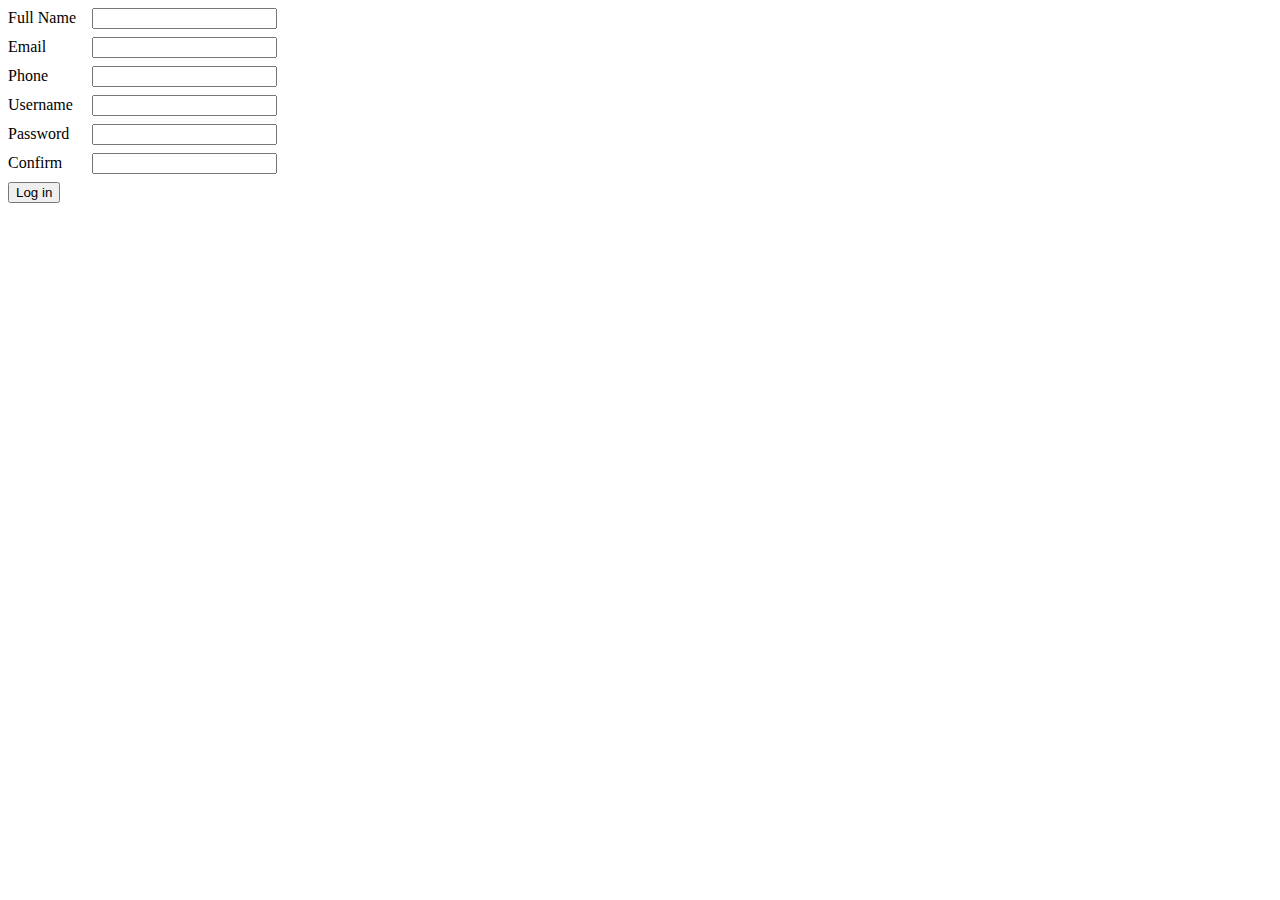
<file: CST 252 Form F24/index.html>
<!DOCTYPE html>
<html>

<head>
  <meta charset="utf-8">
  <meta name="viewport" content="width=device-width">
  <title>replit</title>
  <link href="style.css" rel="stylesheet" type="text/css" />
</head>

<body>

  <div class="row">
    <label for="fullName">Full Name</label>
    <input id="fullName" class="required">
  </div>
  <div class="row">
    <label for="email">Email</label>
    <input id="email" class="required">
  </div>
  <div class="row">
    <label for="phoneNumber">Phone</label>
    <input id="phoneNumber">
  </div>
  <div class="row">
    <label for="username">Username</label>
    <input id="username" class="required">
  </div>
  <div class="row">
    <label for="password">Password</label>
    <input id="password" class="required" type="password">
  </div>
  <div class="row">
    <label for="confirmPassword">Confirm</label>
    <input id="confirmPassword" class="required" type="password">
  </div>

  <button id="login" aria-label="Log in">Log in</button>


  <script src="script.js"></script>



</body>

</html>
</file>
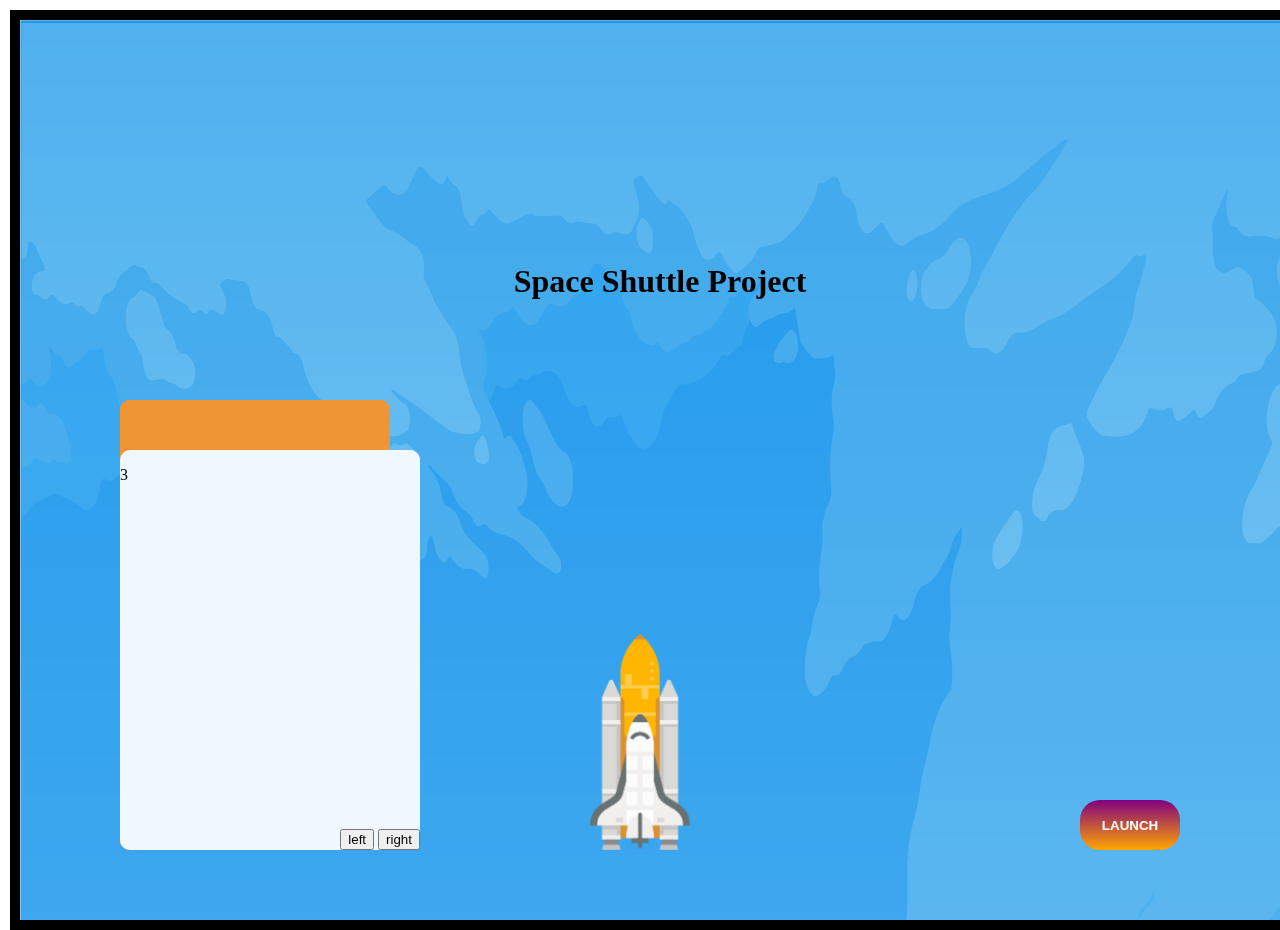
<file: Final Project/index.html>
<!DOCTYPE html>
<html>
<head>
    <meta charset="UTF-8" />
    <meta name="viewport" content="width=device-width">
    <title>Space Shuttle</title>
    <link href="style.css" rel="stylesheet" type="text/css" />
</head>
<body>

    <div id="main">
    <img id ="test" src="images/test.png" alt="shuttle">

    <div id="textboxHeaderOne" class="textboxHeader">
    </div>

    <div id="textboxOne" class="textbox">
        <p>1</p>
        <div class="divButtons">
            <button class="left">left</button>
            <button class="right">right</button>
        </div>
    </div>

    <div id="textboxHeaderTwo" class="textboxHeader">
    </div>

    <div id="textboxTwo" class="textbox">
        <p>2</p>
        <div class="divButtons">
            <button class="left">left</button>
            <button class="right">right</button>
        </div>
    </div>

    <div id="textboxHeaderThree" class="textboxHeader">
    </div>

    <div id="textboxThree" class="textbox">
        <p>3</p>
        <div class="divButtons">
            <button class="left">left</button>
            <button class="right">right</button>
        </div>
    </div>

        
    <img id ="shuttle" src="images/shuttle.png" alt="shuttle">

    <h1>
        Space Shuttle Project
    </h1>

    <button id="launch"> 
        LAUNCH
    </button>
    </div>
    
</body>
</html>
</file>
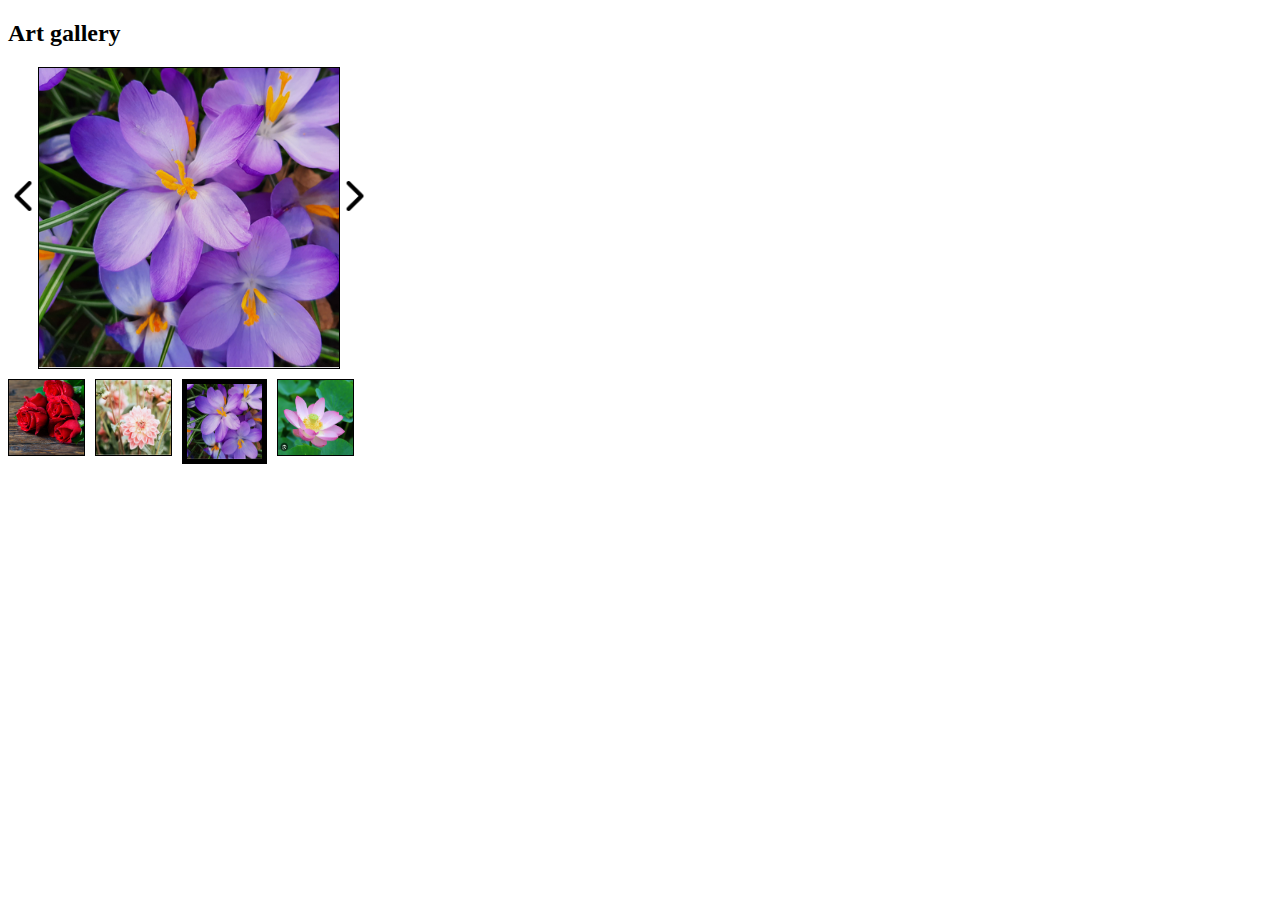
<file: Gallery-Challenge-Starter/index.html>
<!DOCTYPE html>
<html>

<head>
  <meta charset="utf-8">
  <meta name="viewport" content="width=device-width">
  <title>replit</title>
  <link href="style.css" rel="stylesheet" type="text/css" />
</head>

<body>
  <h2>Art gallery</h2>
  <div class="row">
    <div id="leftArrow" class="arrow">
      <img src="arrow2.png"> 
    </div>
    <img src="flowers/purple.png" class="mainImage" />
    <div id="rightArrow" class="arrow">
      <img src="arrow.png"> 
    </div>
  </div>
  <div class="row">
    <img class="galleryImage" src="flowers/rose.PNG" />
    <img class="galleryImage" src="flowers/pinkwhite.PNG" />
    <img class="galleryImage active" src="flowers/purple.png" />
    <img class="galleryImage" src="flowers/lotus.PNG" />
  </div>
  <script src="script.js"></script>
</body>

</html>
</file>
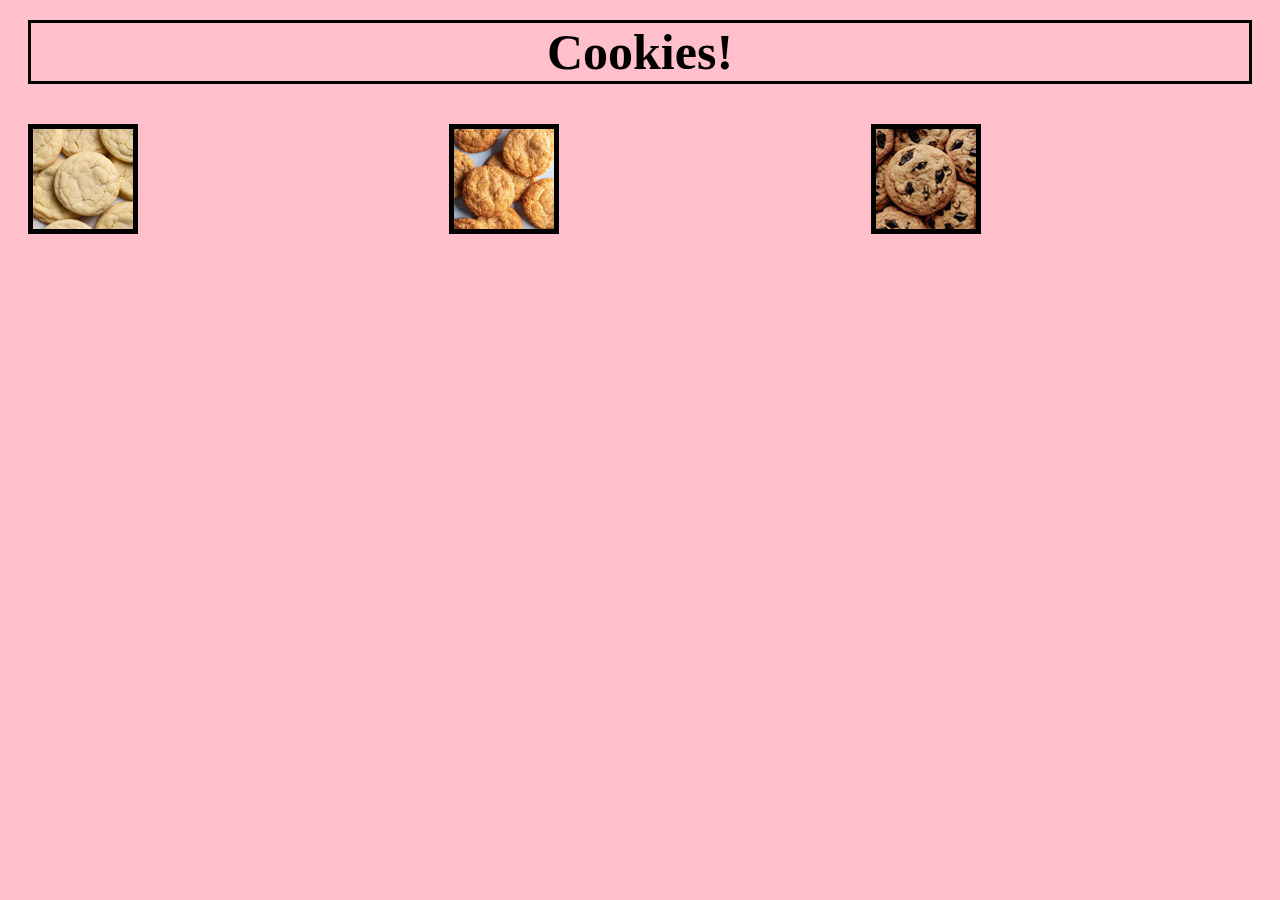
<file: Lab 4/index.html>
<!DOCTYPE html>
<html>

<head>
  <meta charset="utf-8">
  <meta name="viewport" content="width=device-width">
  <title>replit</title>
  <link href="style.css" rel="stylesheet" type="text/css" />
</head>

<body>

  <div>
    <h1>
      Cookies!
    </h1>
  </div>

  <div class="column">
    <div class="box" id="sugar-image">
      <img class="constImages" id="divImage1" src="Sugar_Cookie.jpg" />
    </div>
  </div>

  <div class="column">
    <div class="box" id="doodle-image">
      <img class="constImages" id="divImage2" src="Snickerdoodle_Cookie.jpg" />
    </div>
  </div>

  <div class="column">
    <div class="box" id="chocolate-image">
      <img class="constImages" id="divImage3" src="Chocolate_Cookie.jpg" />
    </div>
  </div>

    <div class="column">
      <div class="display-box" id="sugar-div">
        <button id="sugar-button">X</button>
        <div>
          <img id="displayboxImage1" src="Sugar_Cookie.jpg" />
          <h2>
            Sugar Cookie
          </h2>
              <p>
                These sweet little discs of joy are the life of the party in the cookie world. Born from a magical mix of sugar, butter, and flour, they're like edible canvases just begging for a rainbow of frosting and sprinkles. Whether you're dunking them in milk or using them as tasty building blocks for your next dessert masterpiece, sugar cookies are the ultimate comfort food that'll make your taste buds do a happy dance!
              </p>
        </div>
      </div>
  
    </div>
  
    <div class="column">
      <div class="display-box" id="doodle-div">
        <button id="doodle-button">X</button>
        <div>
          <img id="displayboxImage1" src="Snickerdoodle_Cookie.jpg" />
          <h2>
            Snickerdoodle
          </h2>
              <p>
                These cinnamon-sugar superstars are like the cool kids of the cookie jar. With their crinkly tops and that signature tangy twist (hello, cream of tartar!), snickerdoodles are basically hugs for your taste buds. Imagine a sugar cookie went to charm school, rolled around in cinnamon, and came out with a fun name – that's a snickerdoodle for ya!
              </p>
        </div>
      </div>
      </div>
  
    <div class="column">
      <div class="display-box" id="chocolate-div">
        <button id="chocolate-button">X</button>
        <div>
          <img id="displayboxImage1" src="Chocolate_Cookie.jpg" />
          <h2>
            Chocolate Chip Cookie
          </h2>
              <p>
                Hold onto your sweet tooth, 'cause we're diving into the world of chocolate chip cookies! These iconic treats are like edible treasure hunts, with each bite promising a golden-brown landscape dotted with melty chocolate nuggets. Born from a happy accident (thank you, Ruth Wakefield!), they've been making milk's best friend status official since the 1930s.
              </p>
        </div>
      </div>
      </div>

  </div>
  <script src="script.js"></script>

  <!--
  This script places a badge on your repl's full-browser view back to your repl's cover
  page. Try various colors for the theme: dark, light, red, orange, yellow, lime, green,
  teal, blue, blurple, magenta, pink!
  -->
  <script src="https://replit.com/public/js/replit-badge-v2.js" theme="dark" position="bottom-right"></script>
</body>

</html>
</file>
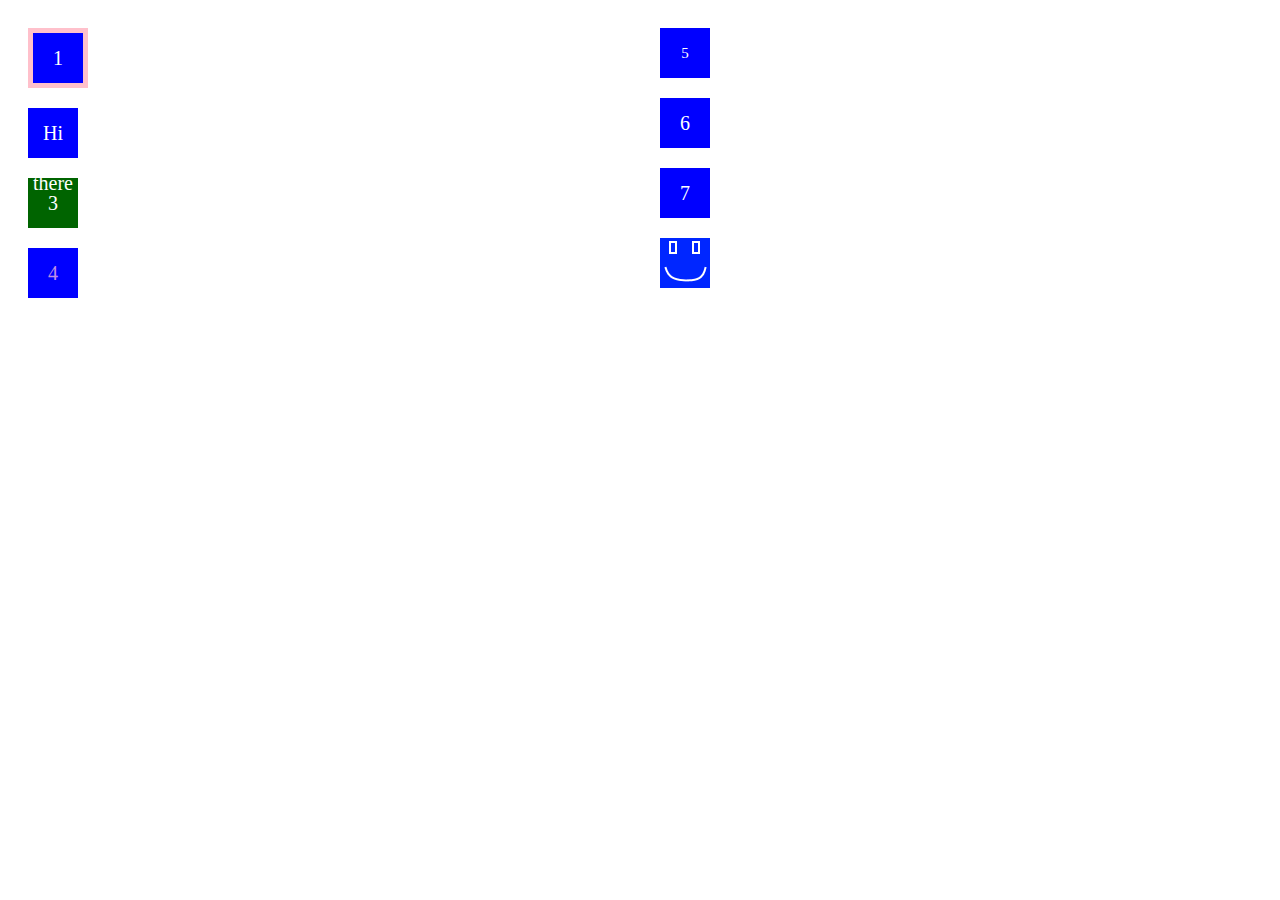
<file: lab2/index.html>
<!DOCTYPE html>
<html>

<head>
  <meta charset="utf-8">
  <meta name="viewport" content="width=device-width">
  <title>replit</title>
  <link href="style.css" rel="stylesheet" type="text/css" />
</head>

<body>

  <div class="column">
    <div class="box" id="box1">1</div>
    <div class="box" id="box2">2</div>
    <div class="box" id="box3">3</div>
    <div class="box" id="box4">4</div>

  </div>
  <div class="column">
    <div class="box" id="box5">5</div>
    <div class="box" id="box6">6</div>
    <div class="box" id="box7">7</div>
    <div class="box" id="box8">
      <img id="boxImage" src="image1.png" />
    </div>



  </div>
  <script src="script.js"></script>

  <!--
  This script places a badge on your repl's full-browser view back to your repl's cover
  page. Try various colors for the theme: dark, light, red, orange, yellow, lime, green,
  teal, blue, blurple, magenta, pink!
  -->
  <script src="https://replit.com/public/js/replit-badge-v2.js" theme="dark" position="bottom-right"></script>
</body>

</html>
</file>
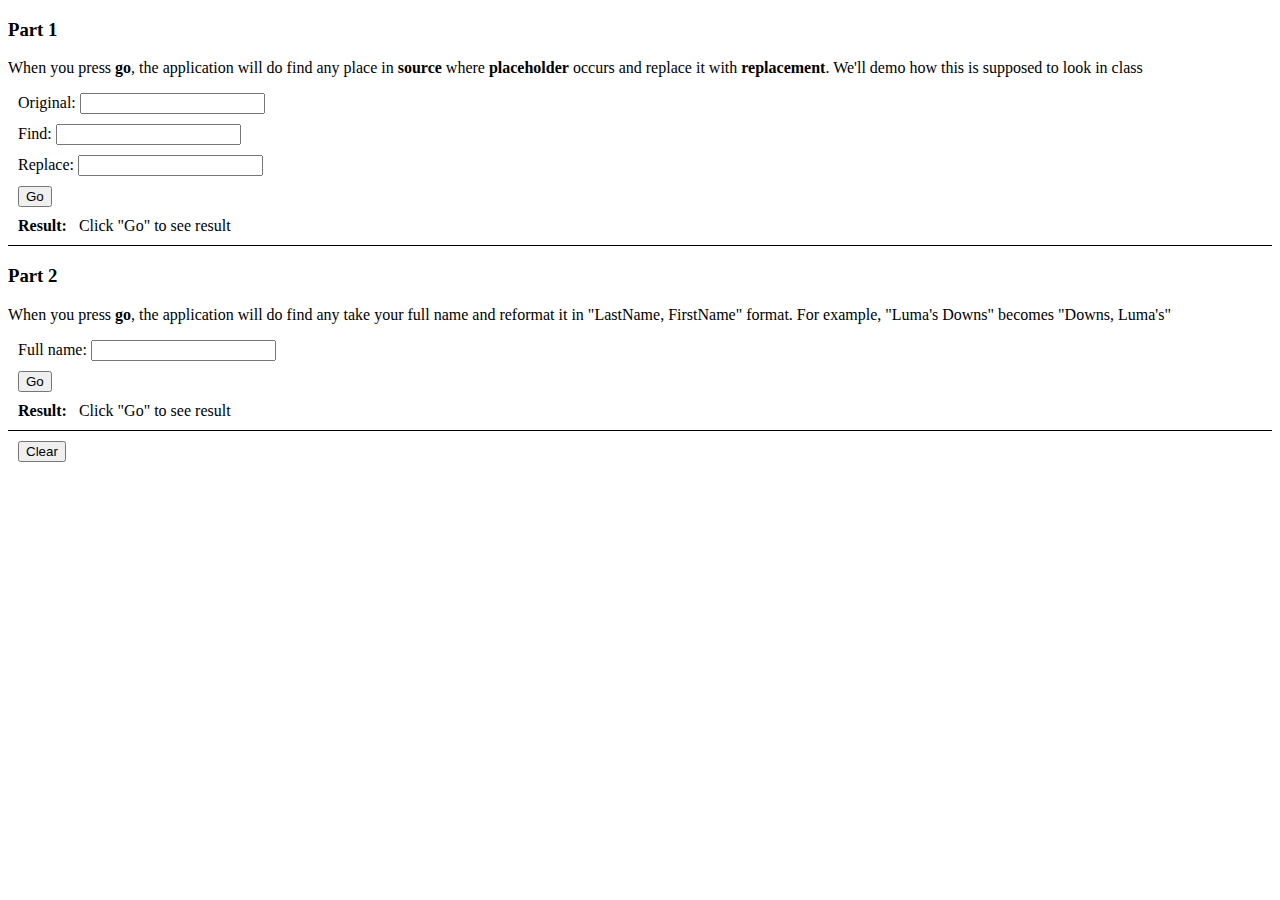
<file: Lab2StarterF24/index.html>
<!DOCTYPE html>
<html>

<head>
  <meta charset="utf-8">
  <meta name="viewport" content="width=device-width">
  <title>replit</title>
  <link href="style.css" rel="stylesheet" type="text/css" />
</head>

<body>
  <div class="problem-area">
    <h3>Part 1</h3>
    <p>When you press <b>go</b>, the application will do find any place in <b>source</b> where <b>placeholder</b> occurs
      and replace it with <b>replacement</b>. We'll demo how this is supposed to look in class</p>
    <div class="form-section">
      <label for="original">Original:</label>
      <input id="original" />
    </div>
    <div class="form-section">
      <label for="find">Find:</label>
      <input id="find" />
    </div>
    <div class="form-section">
      <label for="replace">Replace:</label>
      <input id="replace" />
    </div>
    <div class="form-section">
      <button id="go-button-part1">Go</button>
    </div>
    <div class="form-section">
      <b>Result: </b>&nbsp;
      <span id="result-part1">Click "Go" to see result</span>
    </div>
  </div>
  <div class="problem-area">
    <h3>Part 2</h3>
    <p>When you press <b>go</b>, the application will do find any take your full name and reformat it in "LastName,
      FirstName" format. For example, "Luma's Downs" becomes "Downs, Luma's"</p>
    <div class="form-section">
      <label for="full-name">Full name:</label>
      <input id="full-name" />
    </div>
    <div class="form-section">
      <button id="go-button-part2">Go</button>
    </div>
    <div class="form-section">
      <b>Result: </b>&nbsp;
      <span id="result-part2">Click "Go" to see result</span>
    </div>
  </div>

  <div class="form-section">
    <button id="clear-button">Clear</button>
  </div>

  <script src="script.js" defer></script>
  <script src="eventHandlers.js" defer></script>
  <!--
  This script places a badge on your repl's full-browser view back to your repl's cover
  page. Try various colors for the theme: dark, light, red, orange, yellow, lime, green,
  teal, blue, blurple, magenta, pink!
  -->
  <script src="https://replit.com/public/js/replit-badge-v2.js" theme="dark" position="bottom-right"></script>
</body>

</html>
</file>
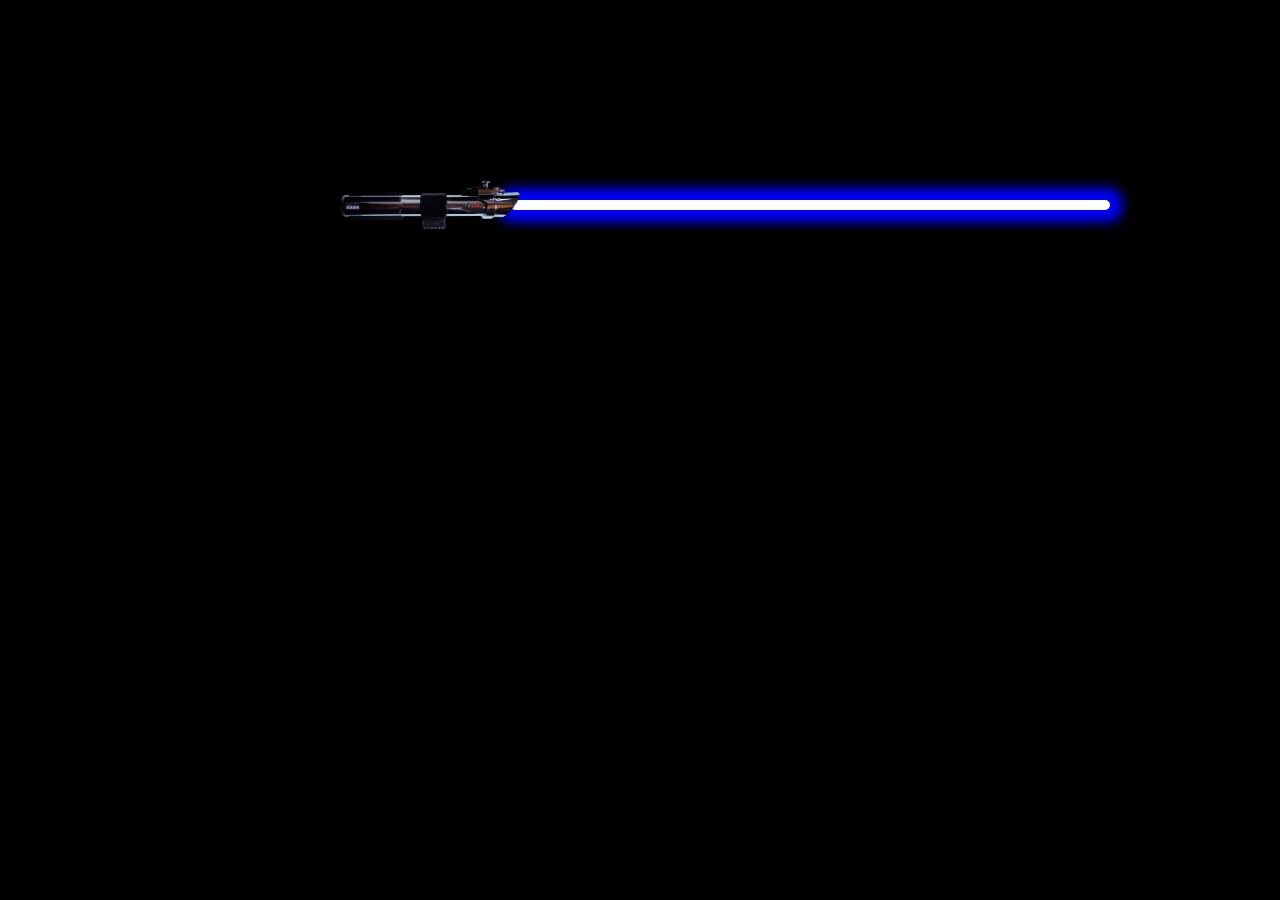
<file: Lightsaber/index.html>
<!DOCTYPE html>
<html>

<head>
  <meta charset="utf-8">
  <meta name="viewport" content="width=device-width">
  <title>replit</title>
  <link href="style.css" rel="stylesheet" type="text/css" />
</head>

<body>
  

  <div id="lightsaber-section">
    <div id="blade" style="color: blue;"></div>
    <img id="hilt" src="images/hilt.png" />
    
  </div>

  <script src="script.js"></script>

  <!--
  This script places a badge on your repl's full-browser view back to your repl's cover
  page. Try various colors for the theme: dark, light, red, orange, yellow, lime, green,
  teal, blue, blurple, magenta, pink!
  -->
  <script src="https://replit.com/public/js/replit-badge-v2.js" theme="dark" position="bottom-right"></script>
</body>

</html>
</file>
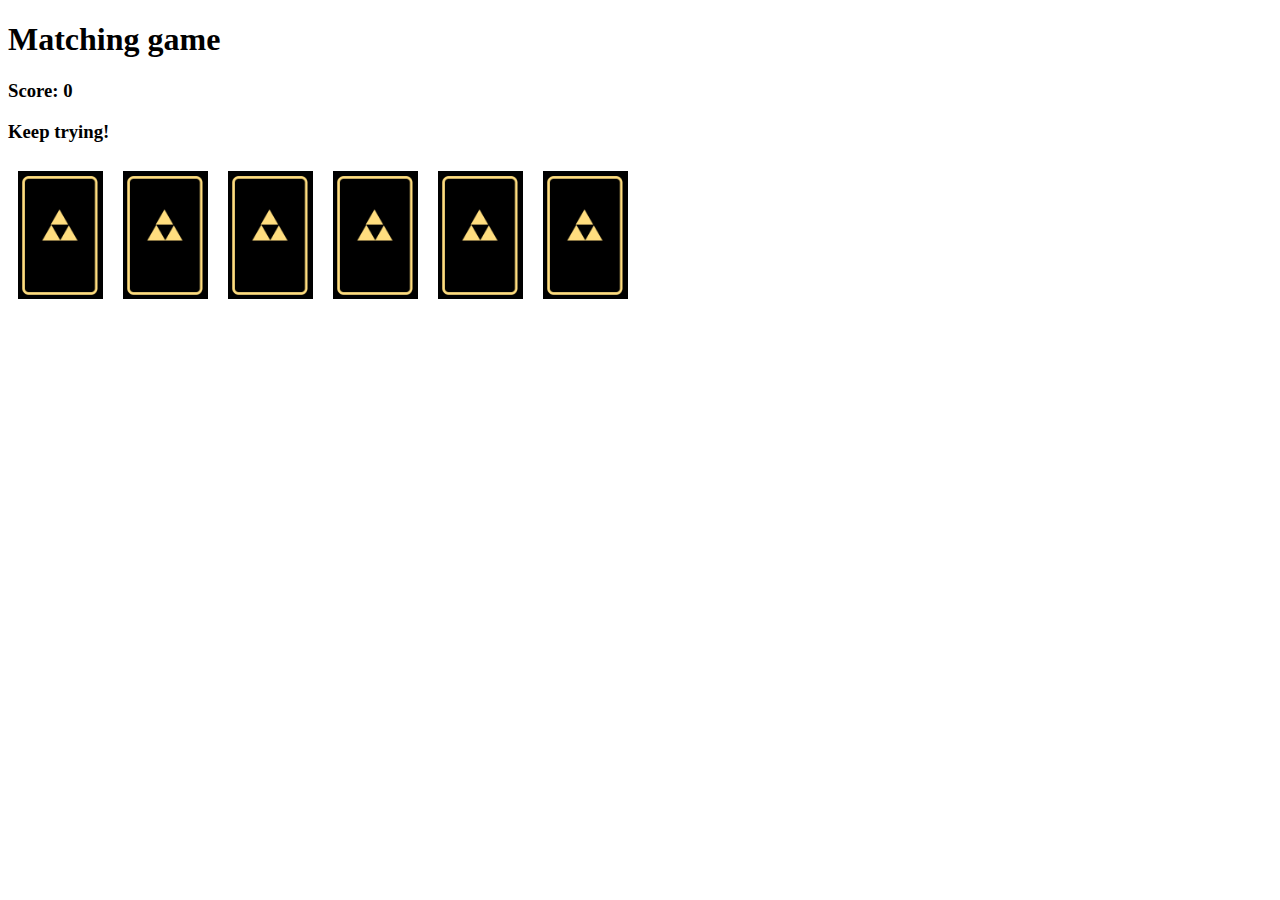
<file: Matching-Game-Starter-F24/index.html>
<!DOCTYPE html>
<html>

<head>
  <meta charset="utf-8">
  <meta name="viewport" content="width=device-width">
  <title>replit</title>
  <link href="style.css" rel="stylesheet" type="text/css" />
</head>

<body>
  <h1>Matching game</h1>
  <h3>Score:&nbsp;<span id="score">0</span></h3>
  <h3 class="winMessage">Keep trying!</h3>
  <div class="row">


    <img class="card" src="images/triforcecard.png" data-card="images/zelda.png" data-name="zelda" />


    <img class="card" src="images/triforcecard.png" data-card="images/zelda.png" data-name="zelda" />

    <img class="card" src="images/triforcecard.png" data-card="images/link.png" data-name="link" />

  </div>
  <div class="row">

    <img class="card" src="images/triforcecard.png" data-card="images/ganondorf.png" data-name="ganondorf" />

    <img class="card" src="images/triforcecard.png" data-card="images/link.png" data-name="link" />

    <img class="card" src="images/triforcecard.png" data-card="images/ganondorf.png" data-name="ganondorf" />
  </div>

  <script src="script.js"></script>
</body>

</html>
</file>
<file: CST 252 Form F24/style.css>
html {
  height: 100%;
  width: 100%;
}

.row {
  width: 100%;
  margin: 8px 0px;
}

label {
  display: inline-block;
  width: 80px;
}
</file>
<file: Final Project/style.css>
html {
    height: 100%;
    margin: 0;
  }

  body {
    height: 100%;
    margin: 0;
  }
#main {
    height: 100%;
    width: 100%;
    margin: 10px;
    border-style: solid;
    border-width: 10px;
    background-color: antiquewhite;
    overflow-y: scroll;
}

h1 {
    width: 100%;
    position: absolute;
    bottom: 0;
    margin-bottom: 400px;
    text-align: center;
    bottom: 600px;
    margin: 0;
}

#shuttle {
    position: absolute;
    bottom: 0;
    left: 50%;
    margin-left: -50px;
    margin-bottom: 50px;
    width: 100px; 
  }

#test {
    width: 100%;
}

  .textbox {
    float: right;
    position: absolute;
    bottom: 0;
    height: 400px;
    width: 300px;
    background-color: aliceblue;
    margin-left: 100px;
    margin-bottom: 50px;
    border-radius: 10px;
  }

#textboxTwo {
  display: none;
}

.divButtons {
    position: absolute;
    bottom: 0;
    right: 0;
}

.textboxHeader {
        float: right;
        position: absolute;
        bottom: 0;
        height: 450px;
        width: 270px;
        background-color: rgb(239, 149, 53);
        margin-left: 100px;
        margin-bottom: 50px;
        border-radius: 10px;
}

#launch {
    width: 100px;
    height: 50px;
    position: absolute;
    bottom: 0;
    right: 0;
    margin-right: 100px;
    margin-bottom: 50px;
    background-image: linear-gradient(purple, orange);
    color: white;
    border-color: none;
    border-style: none;
    border-radius: 20px;
    cursor: pointer;
    font-weight: 600;
  }

#launch:hover {
    background-image: none;
    background-color: white; 
    color: black; 
    cursor: pointer;
  }

  .column {
    width: 33.33%;
    float: left;
  }
</file>
<file: Gallery-Challenge-Starter/style.css>
html {
  height: 100%;
  width: 100%;
}

.arrow {
  font-size: 48px;
  margin-top: 100px;
}


.arrow,
.mainImage,
.galleryImage {
  float: left;
}

.mainImage {
  width: 300px;
  height: 300px;
  border: thin solid black;
}

.galleryImage {
  width: 75px;
  height: 75px;
  border: thin solid black;
  margin-right: 10px;
}

.row {
  margin-bottom: 10px;
  overflow: hidden;
  width: 100%;
  clear: both;
}

.active {
  border: thick solid black;
}

img {
height: 30px;
width: 30px;
}
</file>
<file: Lab 4/style.css>
html {
  height: 100%;
  width: 100%;
  background-color: pink;
}

h1{
  margin: 20px;
  font-size: 50px;
  text-align: center;
  border-style: solid;
}

h2{
  color: black;
  margin-left: 20px;
  margin-top: -10px;
}

.column {
  width: 33.33%;
  float: left;
}

button {
background-color: black;
color: white;
}

.box {
  width: 100px;
  height: 100px;
  line-height: 50px;
  margin: 20px;
  background-color: blue;
  color: white;
  font-size: 20px;
  text-align: center;
  border-style: solid;
  border-color: black;
  border-width: 5px;
}

.display-box {
  height: 500px;
  margin: 20px;
  background-color: rgb(255, 255, 255);
  color: white;
  font-size: 20px;
  display: none;
}

p {
  margin: 20px;
  color: black;
}

#displayboxImage1 {
  margin: 20px;
}

.display{
  display: none;
}
</file>
<file: lab2/style.css>
html {
  height: 100%;
  width: 100%;
}

.column {
  width: 50%;
  float: left;
}

.box {
  width: 50px;
  height: 50px;
  line-height: 50px;
  margin: 20px;
  background-color: blue;
  color: white;
  font-size: 20px;
  text-align: center;
  ;
}
</file>
<file: Lab2StarterF24/style.css>
html {
  height: 100%;
  width: 100%;
}

.problem-area {
  border-bottom: thin solid black;
}

.form-section {
  margin: 10px;
}

#result {
  font-style: italic;
}
</file>
<file: Lightsaber/style.css>
html {
  height: 100%;
  width: 100%;
}

body {
  background-color: black;
  text-align: center;
}

h1 {
  color: white;
}

.crystal-menu {
  width: 230px;
  margin: 20px auto;
  overflow: hidden;
}

.crystal {
  float: left;
  margin: 0 20px;
  width: 30px;
  border-radius: 20px;
  transition-property: box-shadow;
  transition-duration: 0.2s;
  cursor: pointer;
}

#crystal-blue:hover {
  box-shadow: 0px 0px 12px 12px lightblue;
}

#crystal-white:hover {
  box-shadow: 0px 0px 12px 12px white;
}

#crystal-pink:hover {
  box-shadow: 0px 0px 12px 12px pink;
}

#lightsaber-section {

  clear: both;
  width: 600px;
  margin: 180px auto;
  position: relative;
}

#hilt {
  width: 180px;
  position: absolute;
  left: 0;
  top: 0px;
  cursor: pointer;

}

#blade {
  background-color: white;
  transition-property: width, color, opacity;
  transition-duration: 1s;
  border-radius: 20px;
  width: 100%;
  height: 10px;
  position: absolute;
  top: 20px;
  left: 170px;
  box-shadow: 0px 0px 12px 12px;
  color: pink;
  animation: lightsaber-pulse 1s 0s infinite;
}

@keyframes lightsaber-pulse {
  0% {
    box-shadow: 0px 0px 12px 12px;
  }

  50% {
    box-shadow: 0px 0px 8px 8px;
  }

  100% {
    box-shadow: 0px 0px 12px 12px;
  }
}
</file>
<file: Matching-Game-Starter-F24/style.css>
html {
  height: 100%;
  width: 100%;
}

.row {
  text-align: center;
}

.card {
  width: 85px;
  float: left;
  margin: 10px;
}
</file>
